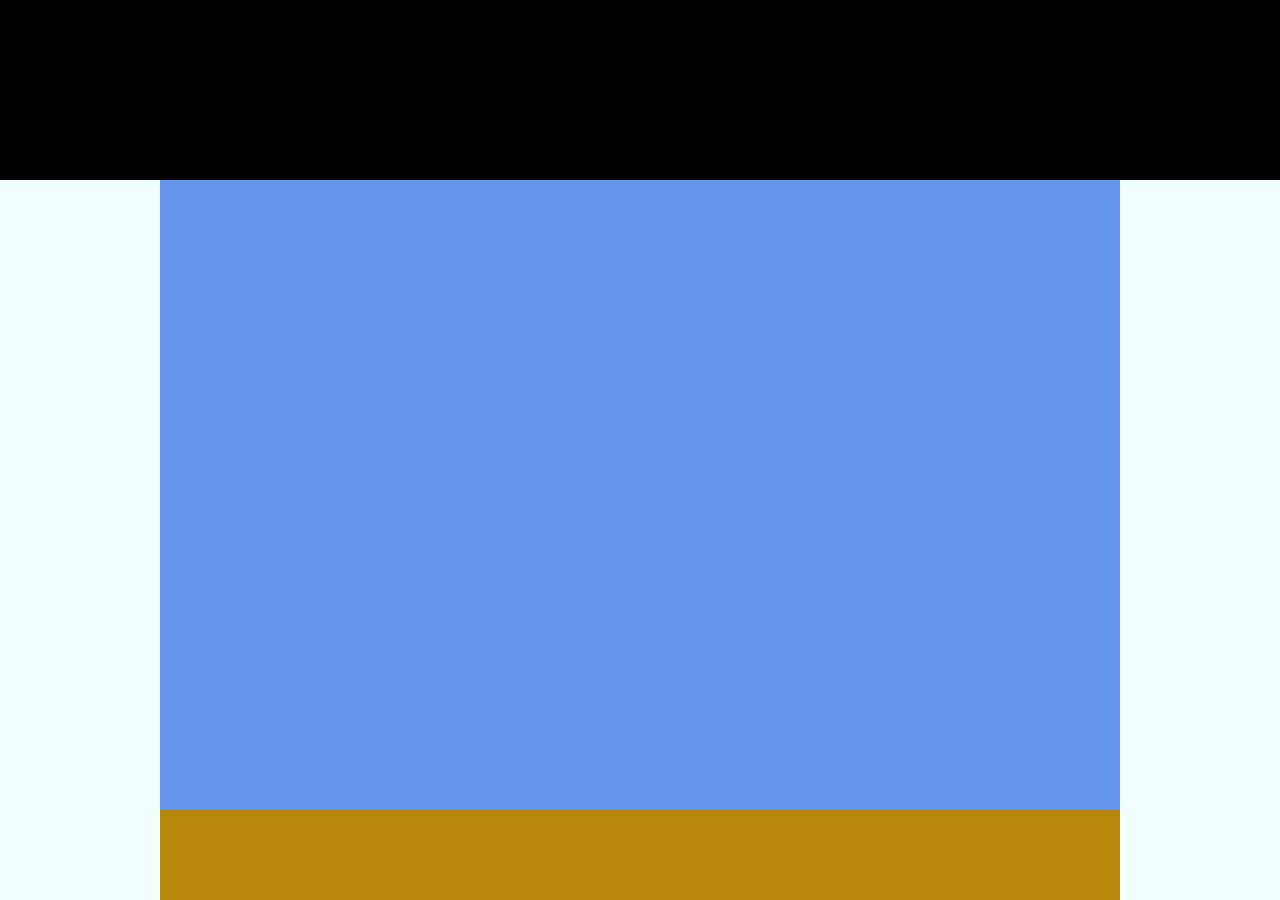
<file: first/index.html>
<!DOCTYPE html>
<html>
    <head>
        <title> Project #1</title>
        <link rel="stylesheet" href="index.css" />
    </head>

    <body>
        <div class="top-block"></div>
        <div class="center-block"></div>
        <div class="bottom-block"></div>
    </body>
</html>
</file>
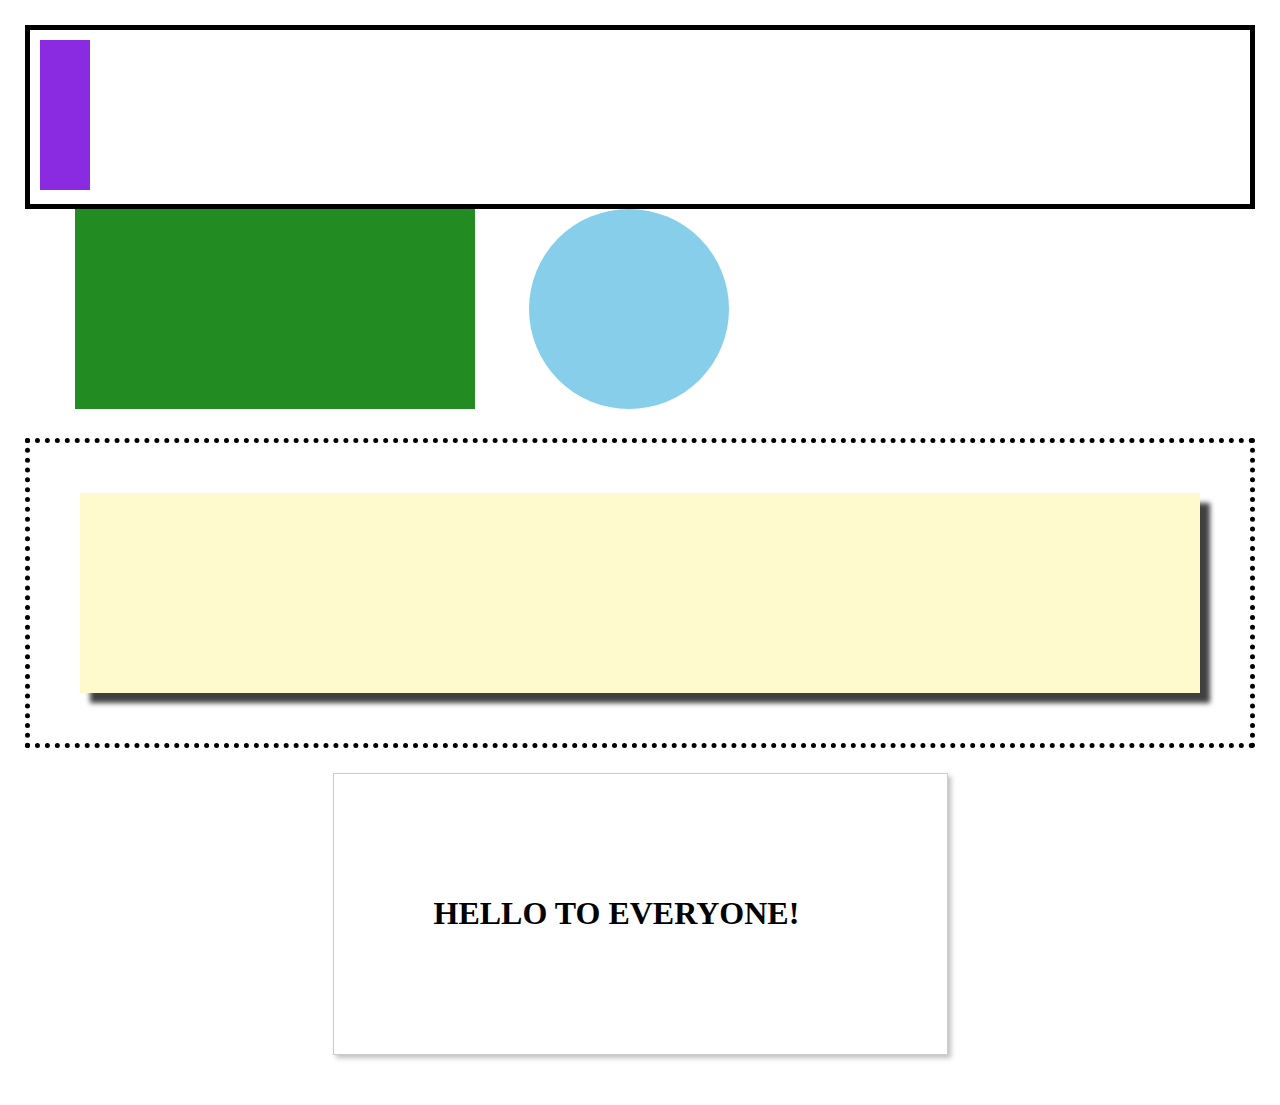
<file: second/index.html>
<!DOCTYPE html>
<html>
    <head>
        <title> Practice File #2 </title>
        <link rel="stylesheet" href="index.css" />
    </head>

    <body>
        <div class="box-one">
            <div class="square-one"></div>
        </div>

        <div class="square-two"></div>

        <div class="first-circle"></div>

        <div class="box-two">
            <div class="box-shadow"></div>
        </div>

        <div class="box-three">
            <h1> HELLO TO EVERYONE! </h1>
        </div>
    </body>
</html>
</file>
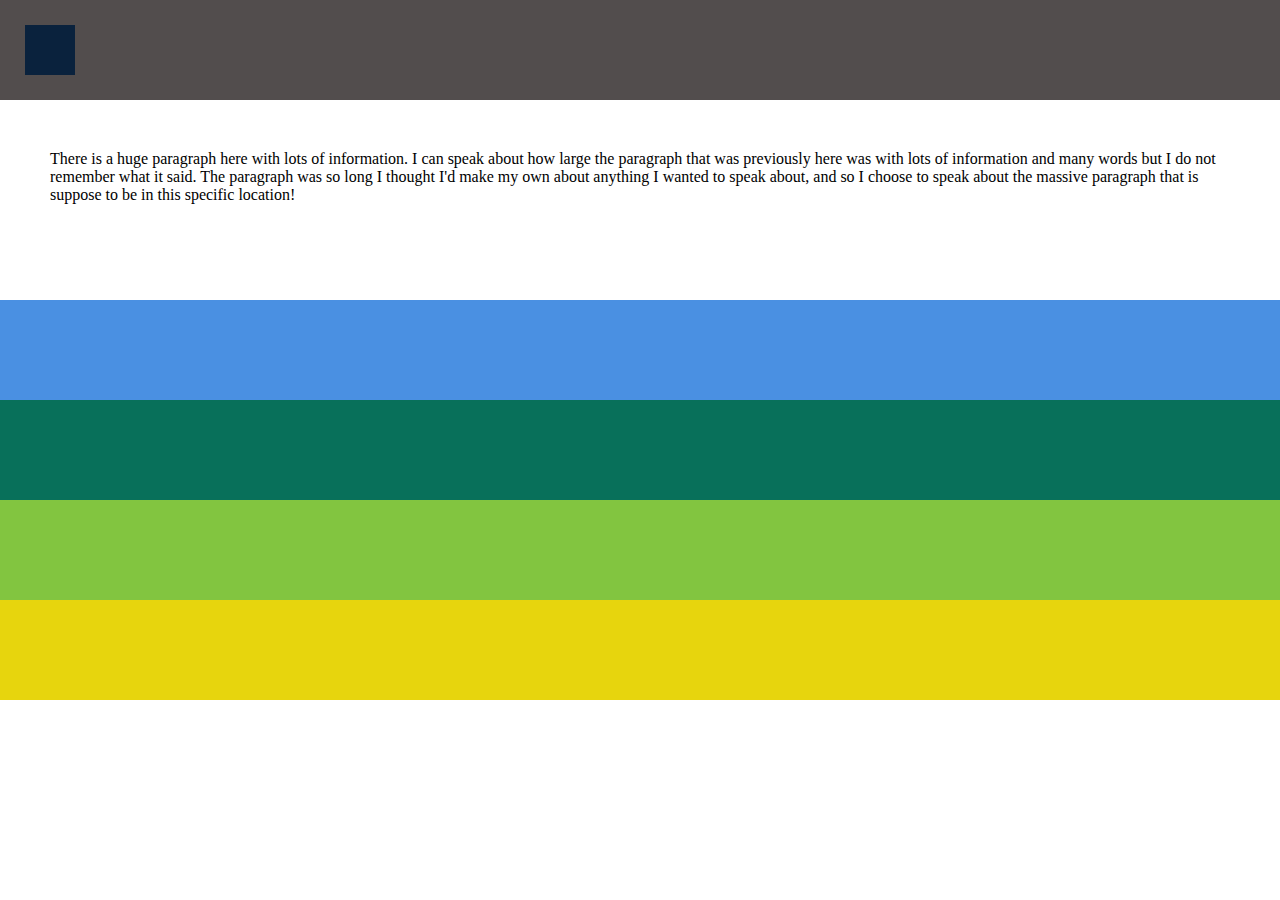
<file: third/index.html>
<!DOCTYPE html>
<html>
    <head>
        <title> Third Practice </title>
        <link rel="stylesheet" href="index.css" />
    </head>

    <body>
        <div class="row row-1">
            <div class="row-1-div"></div>
        </div>

        <div class="row-big row-2">
            <span class="row-2-span">
                There is a huge paragraph here with lots of information. I can speak about how large the paragraph that was previously here was with lots of information and many words but I do not remember what it said. The paragraph was so long I thought I'd make my own about anything I wanted to speak about, and so I choose to speak about the massive paragraph that is suppose to be in this specific location!
            </span>
        </div>

        <div class="row row-3"></div>
        <div class="row row-4"></div>
        <div class="row row-5"></div>
        <div class="row row-6"></div>
    </body>
</html>
</file>
<file: first/index.css>
body {
    margin: 0;
    background-color:azure;
    width: 100%;
    height: 100vh;
}

.top-block {
    width: 100%;
    height: 20vh;
    background-color:black;
}

.center-block {
    width: 75%;
    height: 70vh;
    margin: 0 auto;
    background-color:cornflowerblue;
}

.bottom-block {
    width: 75%;
    height: 10vh;
    margin: 0 auto;
    background-color:darkgoldenrod;
}
</file>
<file: second/index.css>
body {
    margin: 0;
    padding: 25px;
  }
    
.box-one {
    width: 100%;
    border: 5px solid black;
    padding: 10px;
    box-sizing: border-box ;
  }
  
.square-one {
    height: 150px;
    width: 50px;
    background-color: blueviolet;
    display: inline-block;
  }

.square-two {
    height: 200px;
    width: 400px;
    display: inline-block;
    background-color: forestgreen;
    margin: 0 50px;
  }
  
.first-circle {
    height: 200px;
    width: 200px;
    border-radius: 50%;
    background-color: skyblue;
    display: inline-block;
  }
  
  .box-two {
    width: 100%;
    border: 5px dotted black;
    padding: 50px;
    box-sizing: border-box ;
    margin-top: 25px; 
  }
  
  .box-shadow {
    width: 100%;
    height: 200px;
    background-color: lemonchiffon;
    -webkit-box-shadow: 10px 10px 5px 0px rgba(0,0,0,0.75);
    -moz-box-shadow: 10px 10px 5px 0px rgba(0,0,0,0.75);
    box-shadow: 10px 10px 5px 0px rgba(0,0,0,0.75);
  }
  
.box-three {
    width: 50%;
    border: 1px solid #ccc;
    background-color: white;
    padding: 100px;
    box-sizing: border-box ;
    margin: 25px auto; 
    -webkit-box-shadow: 3px 3px 5px 0px rgba(0,0,0,0.25);
    -moz-box-shadow: 3px 3px 5px 0px rgba(0,0,0,0.25);
    box-shadow: 3px 3px 5px 0px rgba(0,0,0,0.25);
  }
  
.container-three h1 {
    width: 100%;
    text-align: center;
    color: navy;
    letter-spacing: 10px;
  }
</file>
<file: third/index.css>
body {
    margin: 0;
    padding: 0;
  }
  
  html {
      margin: 0;
      padding: 0;
  }

  .row {
    height: 100px;
    width: 100%;
  }
  
  .row-big {
    height: 200px;
    width: 100%;
  }
  
  .row-1 {
    background-color: #524d4d;
    padding: 25px;
    box-sizing: border-box;
  }
  
  .row-1-div {
    width: 50px;
    height: 50px;
    background-color: #0a223d;
  }
  
  .row-2 {
    background-color: white;
    box-sizing: border-box;
    padding: 50px;
  }
  
  .row-3 {
    background-color: #4A90E2;
  }
  
  .row-4 {
    background-color: #08705a;
  }
  
  .row-5 {
    background-color: #82c540;
  }
  
  .row-6 {
    background-color: #e7d50d;
  }
</file>
